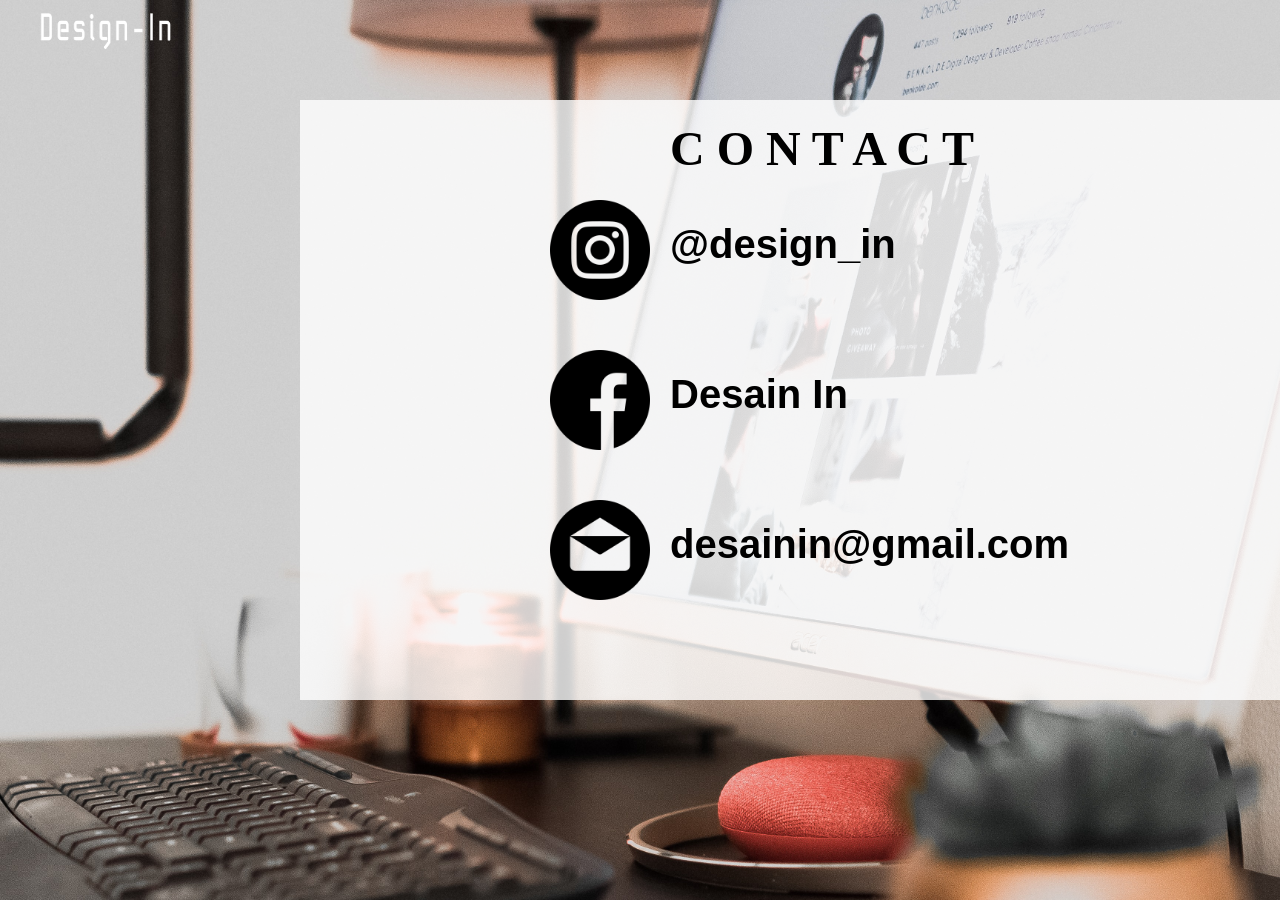
<file: docs/hub.html>
<!DOCTYPE html>
<html>
<head>
	<title>Design-In_Contact</title>
	<link rel="stylesheet" type="text/css" href="css/bootstrap.min.css">
</head>
<body>
	<style type="text/css">
		body{
			background-image: url("bg1.jpg");
			background-size: cover;
			color: white; 
		}
		.navbar-left{
			float: left;
			padding-left: 20px;
			width: 100px;
		}
		.navbar-right{
			float: right;
			width: 300px;
		}
		.bgicon{
			position: absolute;
			top: 100px;
			left: 300px;
			width: 1000px;
			height: 600px;
			background: white;
			opacity: 0.8;
		}
		.fonticon{
			position: absolute;
			color: black;
			font-family: sans-serif;
			font-size: 32px;
			margin-top: 95px;
		}
	</style>

	<div class="navbar">
		<div class="navbar-left">
			<a href="home.html"><img src="logo1.png" alt="logodesign" style="width: 140px; height: 50px"></a>
		</div>
	</div>
	<div><center>
		<div class="bgicon">
		</div>
		<h1><font style="position: absolute; color: black; font-family: roboto; font-size: 48px; font-weight: bold; left: 670px; top: 120px">C O N T A C T</font></h1>
		<img src="instagram.png" alt="ig" style="position: absolute; height: 100px; width: 100px; left: 550px; top: 200px;">
		<h1><font style="position: absolute; color: black; font-family: sans-serif; font-weight: bold; left: 670px; top: 220px;">@design_in</font></h1>
		<img src="facebook.png" alt="ig" style="position: absolute; height: 100px; width: 100px; left: 550px; top: 350px;">
		<h1><font style="position: absolute; color: black; font-family: sans-serif; font-weight: bold; left: 670px; top: 370px;">Desain In</font></h1>
		<img src="email.png" alt="ig" style="position: absolute; height: 100px; width: 100px; left: 550px; top: 500px;">
		<h1><font style="position: absolute; color: black; font-family: sans-serif; font-weight: bold; left: 670px; top: 520px;">desainin@gmail.com</font></h1>
	</center></div>
</body>
</html>
</file>
